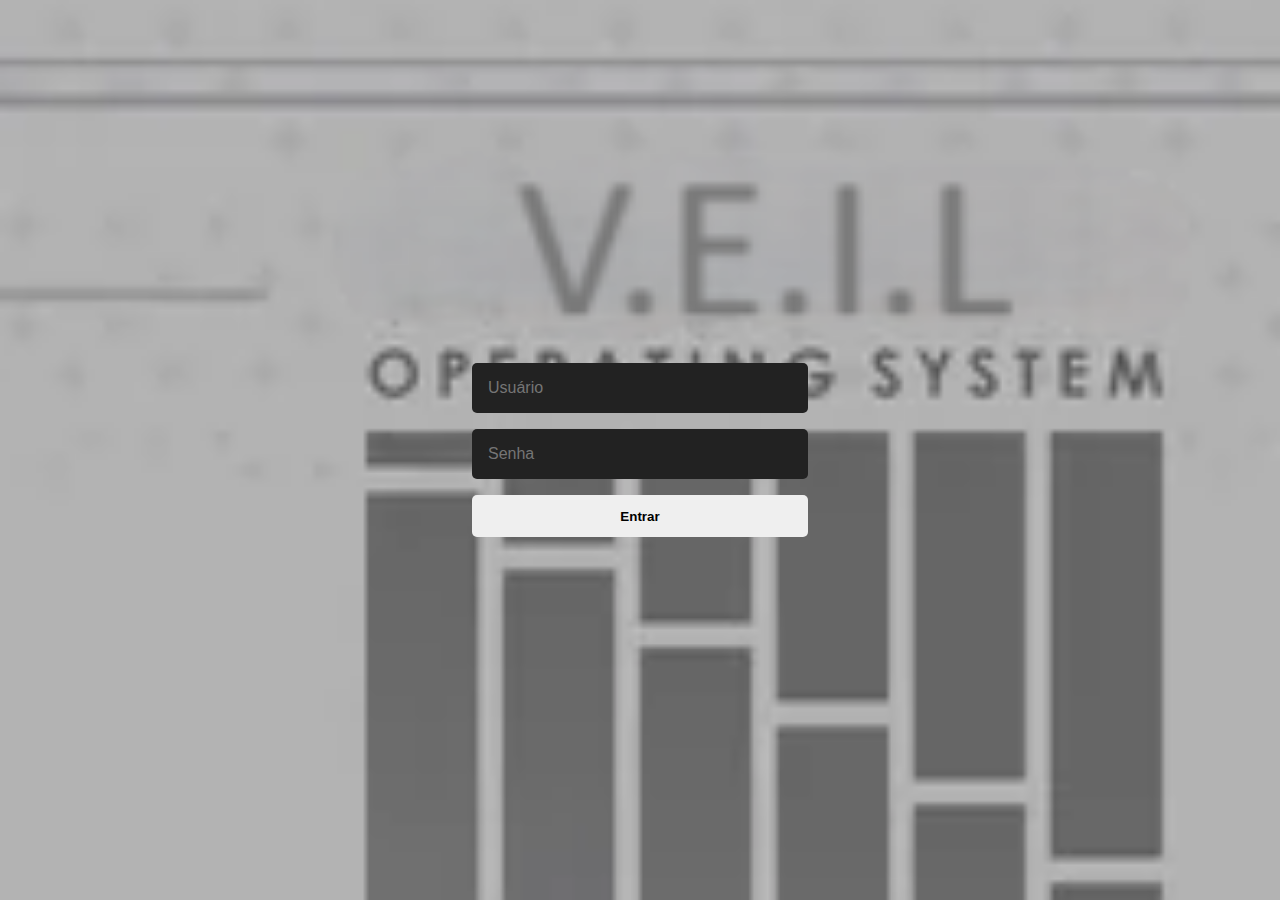
<file: index.html>
<!DOCTYPE html>
<html lang="pt br">
<head>
    <meta charset="UTF-8">
    <meta name="viewport" content="width=device-width, initial-scale=1.0">
    <link rel="stylesheet" href="style.css">
    <title>V.E.I.L Database</title>
</head>
<body>
    <div class="login-box">
        <form>
            <input type="text" id="usuario" placeholder="Usuário" required>
            <input type="password" id="senha" placeholder="Senha" required>
            <input type="submit" value="Entrar">
        </form>
    </div>
</body>
</html>
</file>
<file: style.css>
* {
    box-sizing: border-box;
    margin: 0px;
    padding: 0%;
}

body {
  margin: 0;
  padding: 0;
  font-family: 'Courier New', monospace;
  background-image: url(./images/V.E.I.L\ wall.png);
  background-size: cover;
  display: flex;
  justify-content: center;
  align-items: center;
  height: 100vh;
}
.login-box {
      width: 90%;
      max-width: 400px;
      padding: 2em;
      border-radius: 10px;
}
input[type="text"],
    input[type="password"] {
      width: 100%;
      padding: 1em;
      margin-bottom: 1em;
      border: none;
      border-radius: 5px;
      background-color: #222;
      color: #0f0;
      font-size: 1em;
    }
input[type="submit"] {
      width: 100%;
      padding: 1em;
      color: #000;
      font-weight: bold;
      border: none;
      border-radius: 5px;
      cursor: pointer;
      transition: background-color 0.3s ease;
    }

    input[type="submit"]:hover {
      background-color: rgb(31, 35, 31);
    }
</file>
